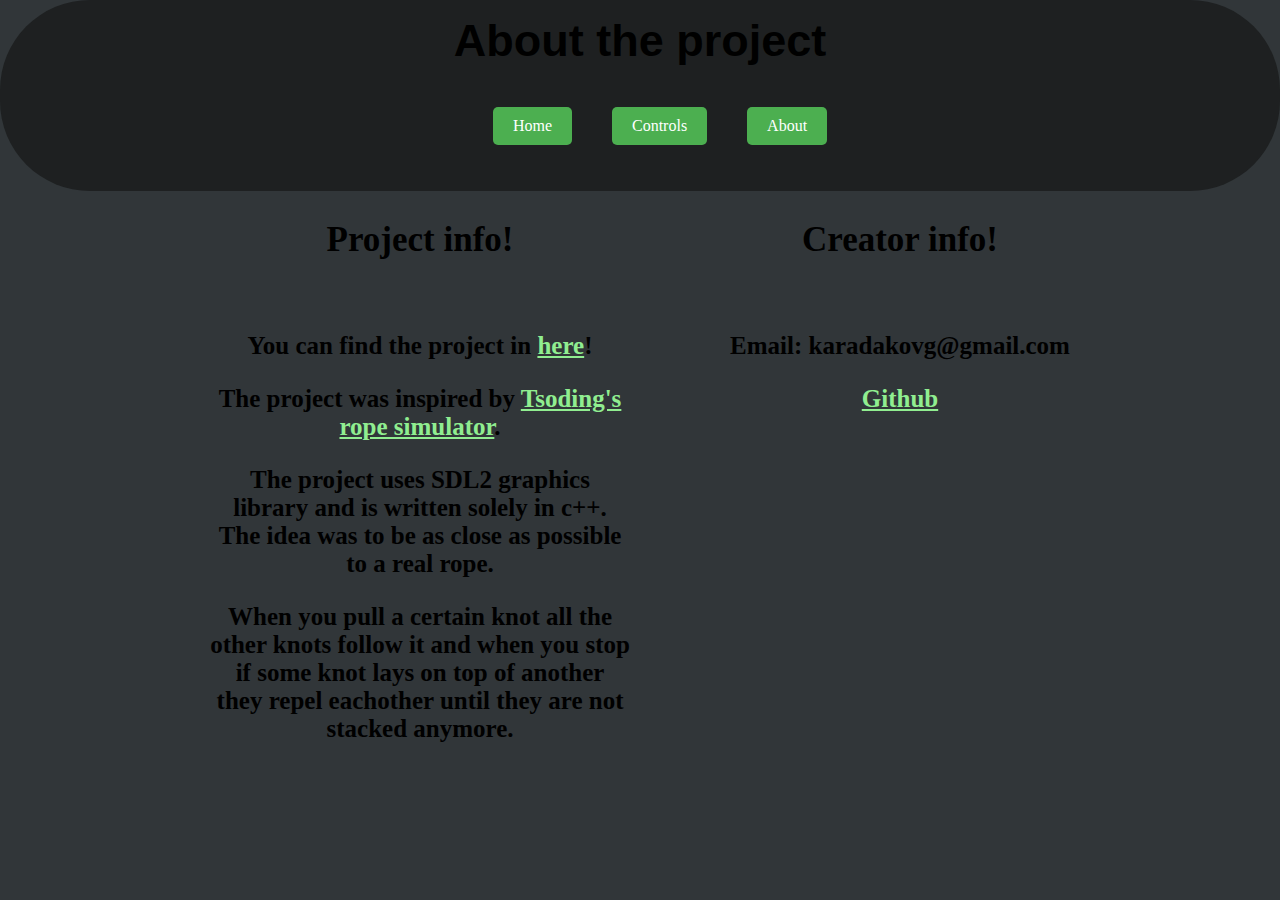
<file: html_files/about.html>
<!DOCTYPE html>
<html lang="en">
    <head>
        <meta charset="UTF-8">
        <meta name="viewport" content="width=device-width, initial-scale=1.0">
        <link rel="stylesheet" href="../styles/about.css">
        <title>About</title>
    </head>

    <body>
        <div class="navbar">
          <h1>About the project</h1>
          <ul>
            <li><a href="../index.html">Home</a></li>
            <li><a href="controls.html">Controls</a></li>
            <li><a href="about.html">About</a></li>
          </ul>
        </div>
        
        <div class="cont">
            <div class="proj_info">
                <h2>Project info!</h2>
                <br>
                <h3>You can find the project in <a href="https://github.com/GeorgiKaradakov/rope-simulator">here</a>!</h2>
                <h3>The project was inspired by <a href="https://github.com/tsoding/rope-jai">Tsoding's rope simulator</a>.</h3>
                <h3>The project uses SDL2 graphics library and is written solely in c++. The idea was to be as close as possible to a real rope.</h3>
                <h3>When you pull a certain knot all the other knots follow it and when you stop if some knot lays on top of another they repel eachother until they are not stacked anymore.</h3>
                <br><br>
            </div>
                <div class="creator_info">
                <h2>Creator info!</h2>
                <br>
                <h3>Email: karadakovg@gmail.com</h3>
                <h3><a href="https://github.com/GeorgiKaradakov">Github</a></h3>
            </div>
        </div>
    </body>
</html>
</file>
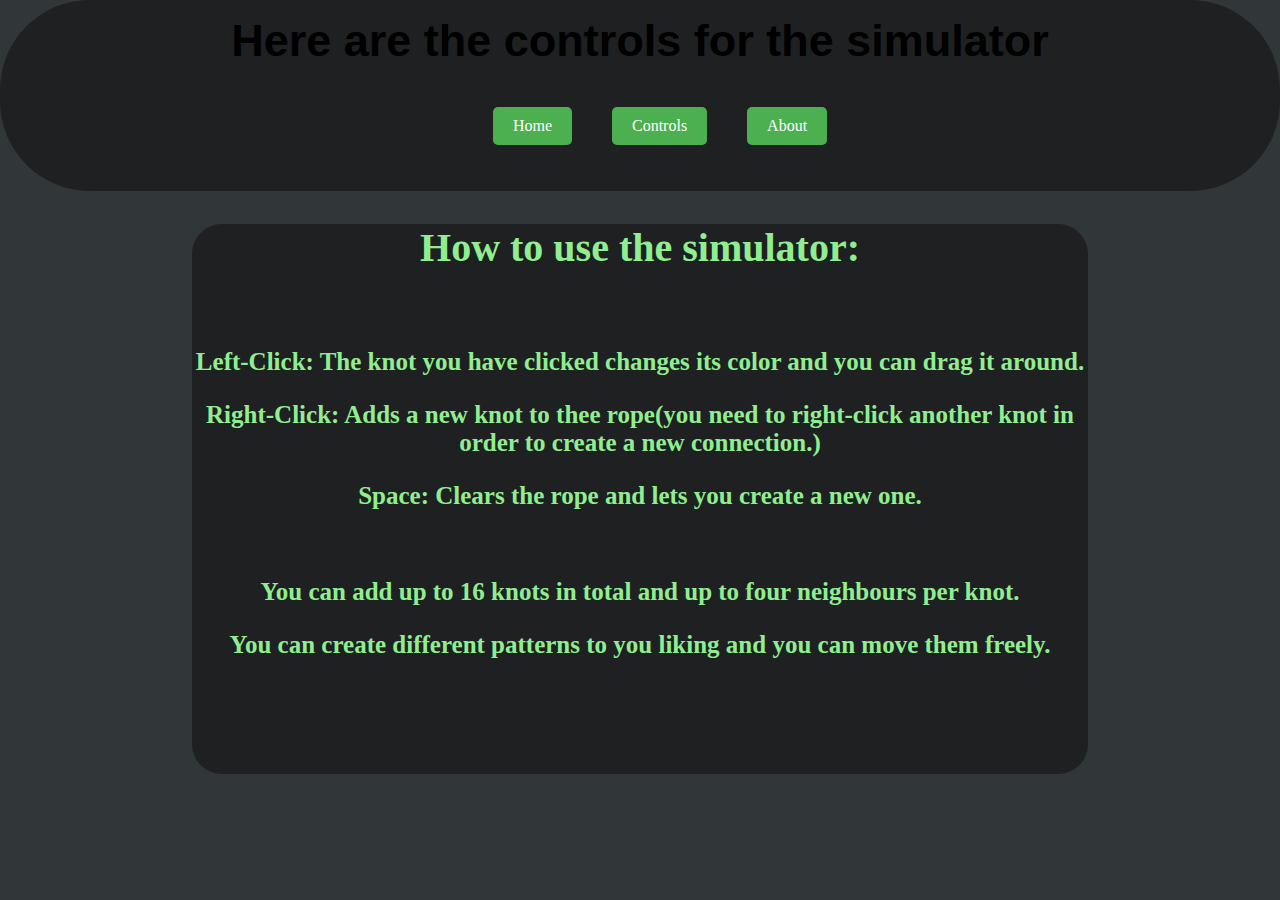
<file: html_files/controls.html>
<!DOCTYPE html>
<html lang="en">
    <head>
        <meta charset="UTF-8">
        <meta name="viewport" content="width=device-width, initial-scale=1.0">
        <link rel="stylesheet" href="../styles/controls.css">
        <title>Rope Controls</title>
    </head>

    <body>
        <div class="navbar">
          <h1>Here are the controls for the simulator</h1>
          <ul>
            <li><a href="../index.html">Home</a></li>
            <li><a href="controls.html">Controls</a></li>
            <li><a href="about.html">About</a></li>
          </ul>
        </div>
        
        <div class="cont">
            <h2>How to use the simulator:</h2>
            <br>
            <h3>    Left-Click:  The knot you have clicked changes its color and you can drag it around.</h3>
            <h3>    Right-Click: Adds a new knot to thee rope(you need to right-click another knot in order to create a new connection.)</h3>
            <h3>    Space:       Clears the rope and lets you create a new one.</h3>
            <br>
            <h3>You can add up to 16 knots in total and up to four neighbours per knot.</h3>
            <h3>You can create different patterns to you liking and you can move them freely.</h3>
        </div>
    </body>
</html>
</file>
<file: styles/about.css>
head, body{
    background-color: #313639;
}

body{
    margin: 0;
}

.navbar{
    text-align: center;
    background-color: #1e2021;
    top: 0;
    border-radius: 90px;
    padding-bottom: 20px;;
}

.navbar h1{
    font-family: "Copperplate", sans-serif;
    font-size: 45px;
    margin-block-start: 0%;
    padding-top: 15px;
}

.navbar ul{
    list-style-type: none; 
    display:flex;
    justify-content: center;
}

.navbar li{
    padding: 10px 20px;
}

.navbar ul li a {
    text-decoration: none;
    color: white;
    display: inline-block;
    padding: 10px 20px;
    border-radius: 5px; 
    background-color: #4CAF50; 
    transition: background-color 0.3s ease; 
}

.navbar ul li a:hover {
    background-color: #45a049; 
    color: white;
}

.cont{
    display: flex;
    justify-content: center;
    text-align: center;
}

.cont .proj_info{
    width: 420px;
    margin-right: 100px;
}

.cont h2{
    font-size: 35px;
}

.cont h3{
    font-size: 25px;
}

.cont h3 a{
    color: #90EE90;
}
</file>
<file: styles/controls.css>
head, body{
    background-color: #313639;
}

body{
    margin: 0;
}

.navbar{
    text-align: center;
    background-color: #1e2021;
    top: 0;
    border-radius: 90px;
    padding-bottom: 20px;;
}

.navbar h1{
    font-family: "Copperplate", sans-serif;
    font-size: 45px;
    margin-block-start: 0%;
    padding-top: 15px;
}

.navbar ul{
    list-style-type: none; 
    display:flex;
    justify-content: center;
}

.navbar li{
    padding: 10px 20px;
}

.navbar ul li a {
    text-decoration: none;
    color: white;
    display: inline-block;
    padding: 10px 20px;
    border-radius: 5px; 
    background-color: #4CAF50; 
    transition: background-color 0.3s ease; 
}

.navbar ul li a:hover {
    background-color: #45a049; 
    color: white;
}

.cont{
    width: 70%;
    height: 550px;
    text-align: center;
    background-color: #1e2021;
    margin: auto;
    border-radius: 30px;
}

.cont h2{
    font-size: 40px;
    color:#90EE90;
}

.cont h3{
    font-size: 25px;
    color:#90EE90;
}
</file>
